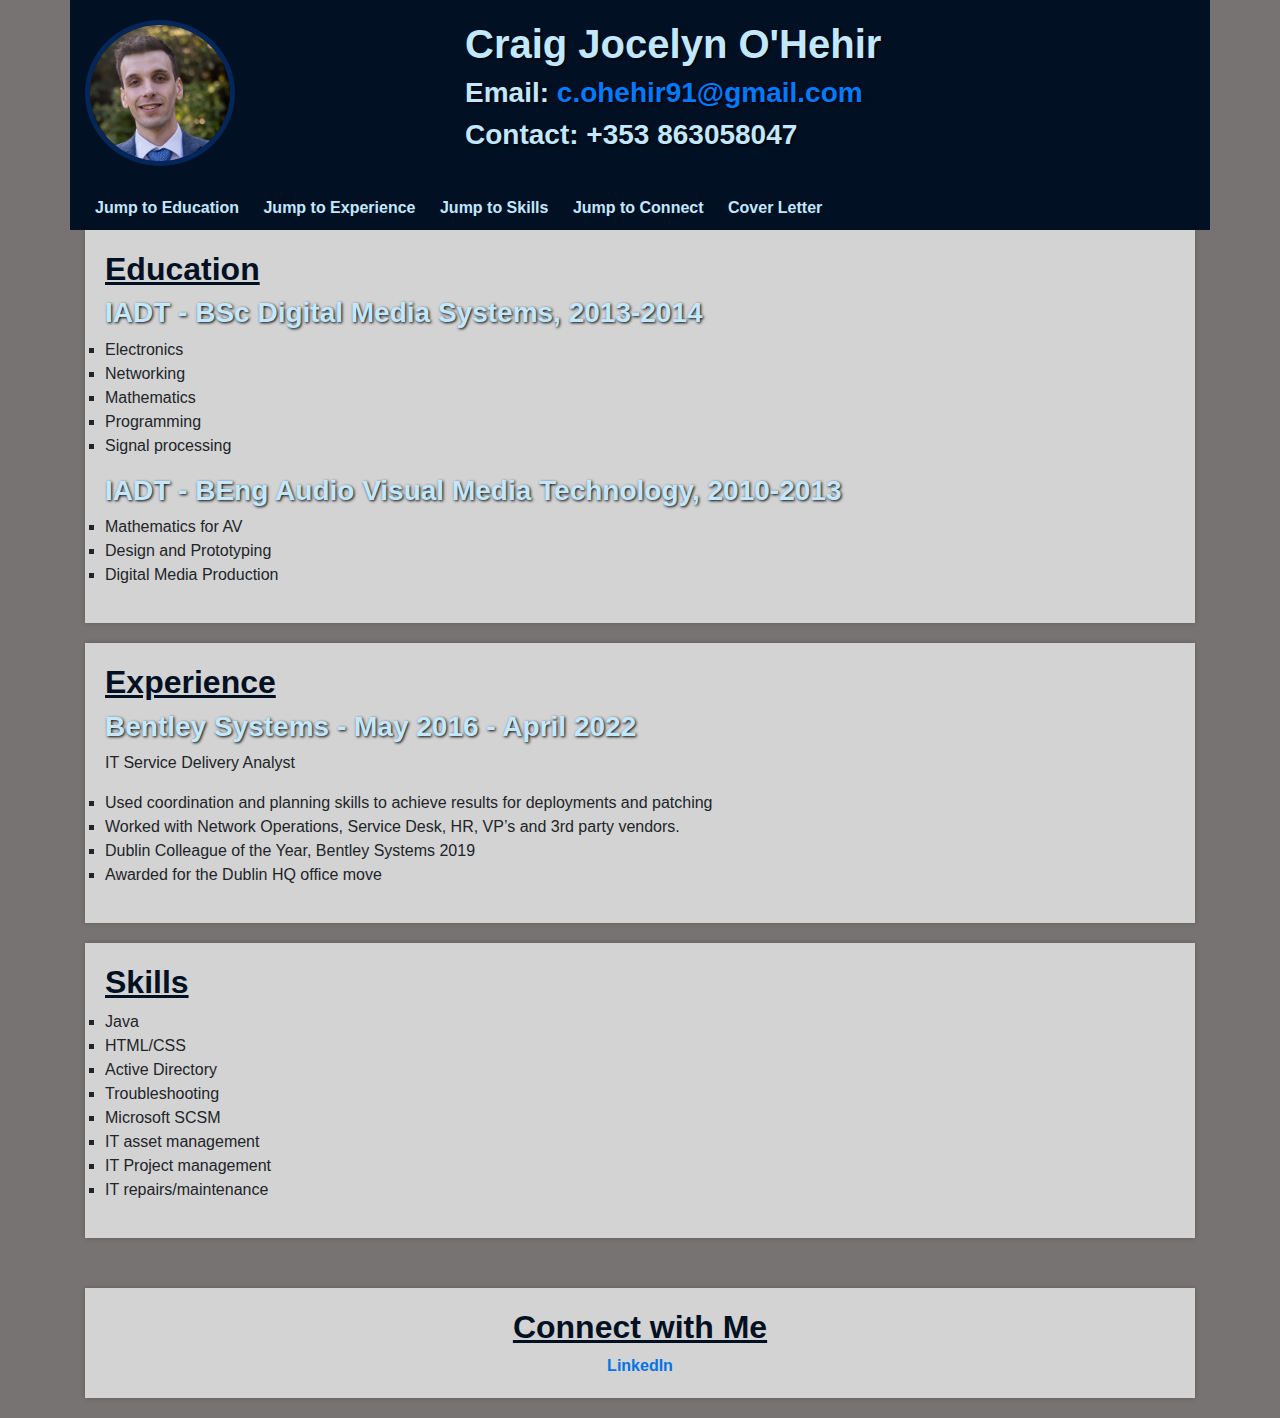
<file: index.html>
<!DOCTYPE html>
<html>
<head>
    <link rel="stylesheet" href="https://stackpath.bootstrapcdn.com/bootstrap/4.5.2/css/bootstrap.min.css">
    <link rel="stylesheet" href="styles/style.css">
    <title>My CV</title>
</head>
<body>
    <header class="container">
        <div class="row">
            <div class="col-4">
                <img src="images/Craigshot.jpg" alt="Craigshot" class="img-fluid" width="150" height="150">
            </div>
            <div class="col-8">
                <h1>Craig Jocelyn O'Hehir</h1>
                <h3>Email:<a href="mailto:c.ohehir91@gmail.com"> c.ohehir91@gmail.com</a></h3>
                <h3>Contact: +353 863058047</h3>
            </div>
        </div>
    </header>

    <nav class="container">
        <a href="#education">Jump to Education</a>
        <a href="#experience">Jump to Experience</a>
        <a href="#skills">Jump to Skills</a>
        <a href="#connect">Jump to Connect</a>
        <a href="cover_letter/coverletter.html">Cover Letter</a>
    </nav>

    <main class="container">
        <section id="education" class="section">
            <h2>Education</h2>
            <div class="row">
                <div class="col-12">
                    <div class="edu">
                        <h3>IADT - BSc Digital Media Systems, 2013-2014</h3>
                        <ul class="a">
                            <li>Electronics</li>
                            <li>Networking</li>
                            <li>Mathematics</li>
                            <li>Programming</li>
                            <li>Signal processing</li>
                        </ul>
                    </div>
                </div>
            </div>
            <div class="row">
                <div class="col-12">
                    <div class="edu">
                        <h3>IADT - BEng Audio Visual Media Technology, 2010-2013 </h3>
                        <ul class="a">
                            <li>Mathematics for AV</li>
                            <li>Design and Prototyping</li>
                            <li>Digital Media Production</li>
                        </ul>
                    </div>
                </div>
            </div>
        </section>

        <section id="experience" class="section">
            <h2>Experience</h2>
            <div class="row">
                <div class="col-12">
                    <div class="exp">
                        <h3>Bentley Systems - May 2016 - April 2022</h3>
                        <p>IT Service Delivery Analyst</p>
                        <ul class="a">
                            <li>Used coordination and planning skills to achieve results for deployments and patching</li>
                            <li>Worked with Network Operations, Service Desk, HR, VP’s and 3rd party vendors.</li>
                            <li>Dublin Colleague of the Year, Bentley Systems 2019</li>
                            <li>Awarded for the Dublin HQ office move</li>
                        </ul>
                    </div>
                </div>
            </div>
        </section>

        <section id="skills" class="section">
            <h2>Skills</h2>
            <div class="row">
                <div class="col-12">
                    <ul class="skills">
                        <li>Java</li>
                        <li>HTML/CSS</li>
                        <li>Active Directory</li>
                        <li>Troubleshooting</li>
                        <li>Microsoft SCSM</li>
                        <li>IT asset management</li>
                        <li>IT Project management</li>
                        <li>IT repairs/maintenance</li>
                    </ul>
                </div>
            </div>
        </section>

        <section id="connect" class="section">
            <h2>Connect with Me</h2>
            <a class="social-link" href="https://www.linkedin.com/in/craigjocelyn/" target="_blank">LinkedIn</a>
        </section>
    </main>

    <script src="https://code.jquery.com/jquery-3.5.1.slim.min.js"></script>
    <script src="https://cdn.jsdelivr.net/npm/@popperjs/core@2.5.3/dist/umd/popper.min.js"></script>
    <script src="https://stackpath.bootstrapcdn.com/bootstrap/4.5.2/js/bootstrap.min.js"></script>
</body>
</html>
</file>
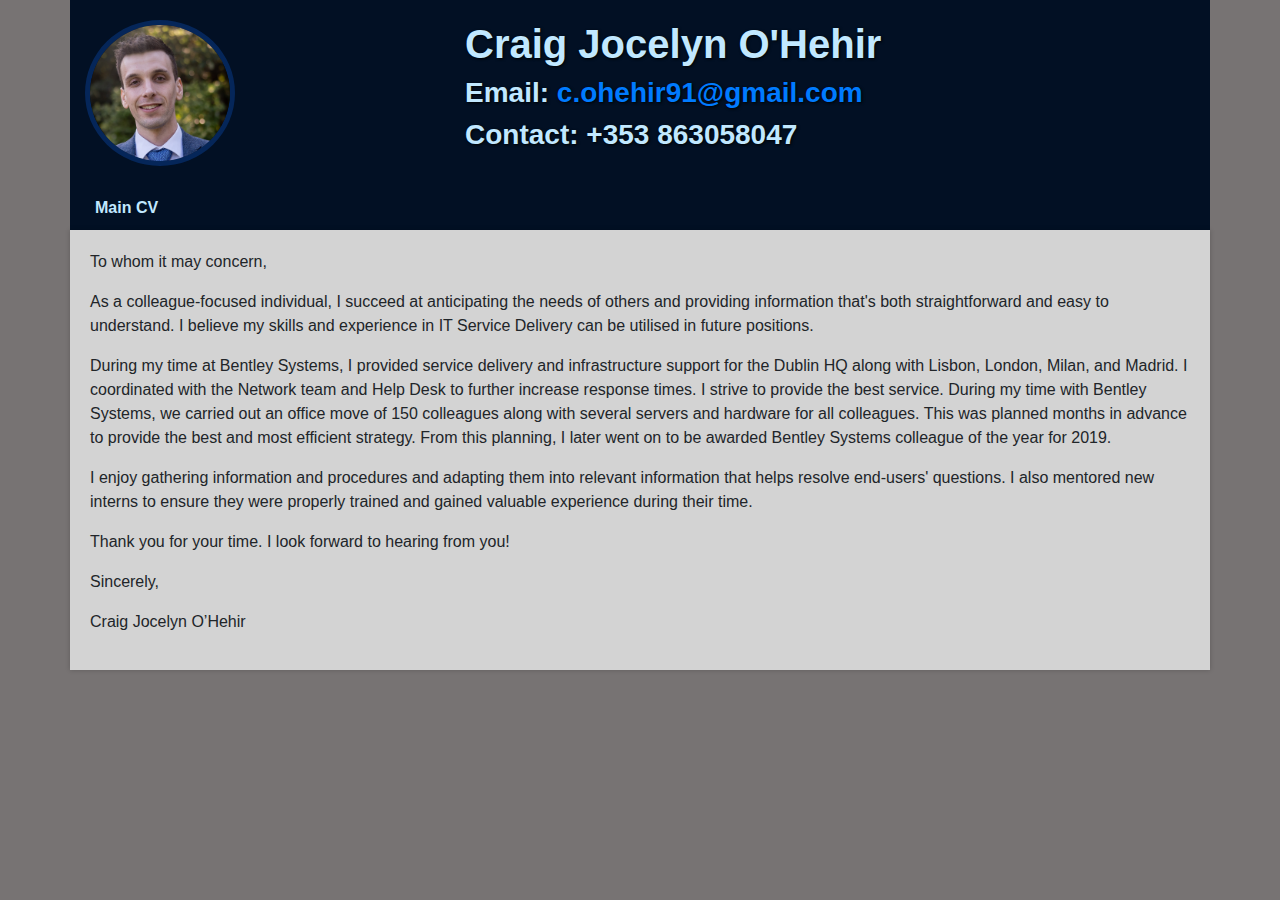
<file: cover_letter/coverletter.html>
<!DOCTYPE html>
<html>
<head>
    <link rel="stylesheet" href="https://stackpath.bootstrapcdn.com/bootstrap/4.5.2/css/bootstrap.min.css">
    <link rel="stylesheet" href="../styles/style.css">
    <title>Cover Letter</title>
</head>
<body>
    <header class="container">
        <div class="row">
            <div class="col-4">
                <img src="../images/Craigshot.jpg" alt="Craigshot" class="img-fluid" width="150" height="150">
            </div>
            <div class="col-8">
                <h1>Craig Jocelyn O'Hehir</h1>
                <h3>Email:<a href="mailto:c.ohehir91@gmail.com"> c.ohehir91@gmail.com</a></h3>
                <h3>Contact: +353 863058047</h3>
            </div>
        </div>
    </header>

    <nav class="container">
        <a href="../index.html">Main CV</a>
    </nav>

    <main class="container section">
        <p>To whom it may concern,</p>

        <p>As a colleague-focused individual, I succeed at anticipating the needs of others and providing information that's both straightforward and easy to understand. I believe my skills and experience in IT Service Delivery can be utilised in future positions.</p>

        <p>During my time at Bentley Systems, I provided service delivery and infrastructure support for the Dublin HQ along with Lisbon, London, Milan, and Madrid. I coordinated with the Network team and Help Desk to further increase response times. I strive to provide the best service. During my time with Bentley Systems, we carried out an office move of 150 colleagues along with several servers and hardware for all colleagues. This was planned months in advance to provide the best and most efficient strategy. From this planning, I later went on to be awarded Bentley Systems colleague of the year for 2019.</p>

        <p>I enjoy gathering information and procedures and adapting them into relevant information that helps resolve end-users' questions. I also mentored new interns to ensure they were properly trained and gained valuable experience during their time.</p>

        <p>Thank you for your time. I look forward to hearing from you!</p>

        <p>Sincerely,</p>
        <p>Craig Jocelyn O’Hehir</p>
    </main>

    <script src="https://code.jquery.com/jquery-3.5.1.slim.min.js"></script>
    <script src="https://cdn.jsdelivr.net/npm/@popperjs/core@2.5.3/dist/umd/popper.min.js"></script>
    <script src="https://stackpath.bootstrapcdn.com/bootstrap/4.5.2/js/bootstrap.min.js"></script>
</body>
</html>
</file>
<file: styles/style.css>
@media(min-width:500px){
    .column {
        display: flex;
    }
}

/* Main background color */
body {
    background-color: #777373; /* Light grey background */
    font-family: 'Helvetica', sans-serif;
}

/* Header styles */
header {
    background-color: #021024; /* Dark navy header background */
    color: #C1E8FF; /* Light text on the header */
    padding: 20px 0;
}

/* Image border */
img {
    border-radius: 50%;
    border: 5px solid #052659;
    max-width: 100%;
}

/* Navigation styles */
nav {
    background-color: #021024;
    padding: 10px;
}

nav a {
    color: #C1E8FF;
    text-decoration: none;
    margin: 0 10px;
    font-weight: bold; /* Slightly bold links */
}

nav a:hover {
    color: #0073e6; /* Light blue on hover */
    text-decoration: underline;
}

/* Section backgrounds */
.section {
    background-color: #d3d3d3; /* White background for sections */
    box-shadow: 0 0 5px rgba(0, 0, 0, 0.2); /* Subtle box shadow */
    padding: 20px;
    margin-bottom: 20px;
}

/* Heading styles */
h1, h3 {
    color: #C1E8FF;
    font-weight: bold;
    text-shadow: 1px 1px 3px #000000;
}

h2 {
    color: #021024;
    text-decoration: underline;
    font-weight: bold;
    margin-top: 0;
}

/* List styles */
ul {
    list-style-position: inside;
    padding-left: 0;
    list-style: square; /* Use square bullet points */
}

/* Social link styles */
.social-link {
    text-decoration: none;
    color: #0073e6;
    font-weight: bold;
}

/* Center connect section */
#connect {
    text-align: center;
    margin-top: 50px;
}

/* Bullet point settings for later */
/* ul {
    display: inline-block;
    list-style: circle;
    text-align: left;
} */
</file>
